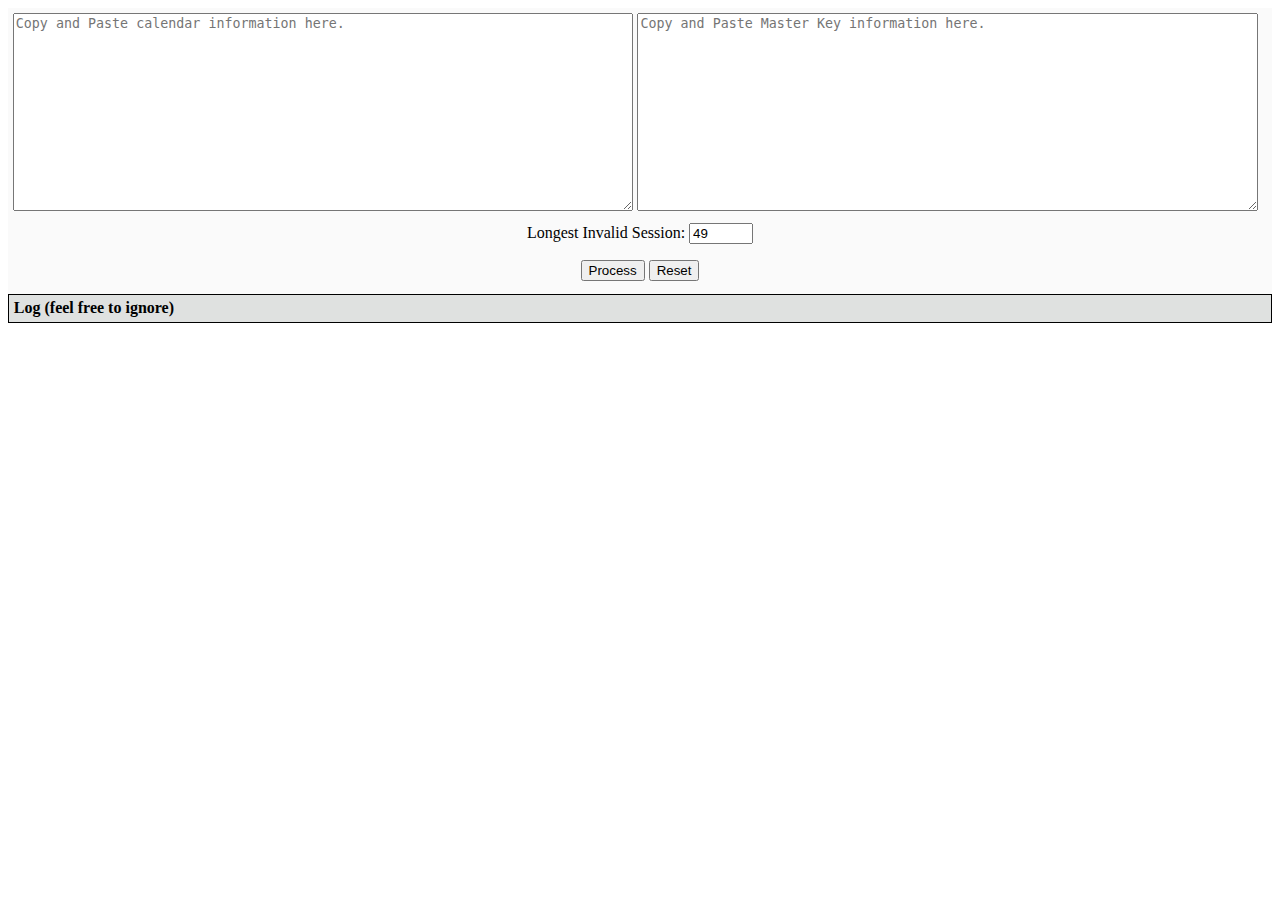
<file: website/processing/index.html>
<!DOCTYPE html>
<!--
/*************************************************************************
*
* TOP COUNSELLING CONFIDENTIAL
* ___________________
*
*  Copyright 2017 TOP COUNSELLING
*  All Rights Reserved.
*
* NOTICE:  All information contained herein is, and remains
* the property of Top Counselling and its suppliers,
* if any.  The intellectual and technical concepts contained
* herein are proprietary to Top Counselling and its
* suppliers and are protected by trade secret or copyright law.
* Dissemination of this information or reproduction of this material
* is strictly forbidden unless prior written permission is obtained
* from Top Counselling.
**************************************************************************/
-->
<html lang="en" data-locale="en-CA" xmlns="http://www.w3.org/1999/html" xmlns="http://www.w3.org/1999/html"
      xmlns="http://www.w3.org/1999/html" xmlns="http://www.w3.org/1999/html" xmlns="http://www.w3.org/1999/html"
      xmlns="http://www.w3.org/1999/html">
<head>
  <meta charset="utf-8">
  <META NAME="ROBOTS" CONTENT="INDEX, FOLLOW, ARCHIVE" />
  <title>Top Counselling - Sue Top</title>
  <meta http-equiv="Content-Type" content="text/html; charset=UTF-8">
  <meta name="viewport" content="width=device-width,initial-scale=1">
  <meta name="robots" content="noodp">
  <meta name="keywords" content="TopCounselling,processing">
  <meta name="description" content="Information massaging for Top Counselling">
  <meta name="application-name" content="TopCounselling.com">
  <meta name="msapplication-TileColor" content="FF0000">
  <link rel="icon" type="image/ico" href="http://topcounselling.com/img/favicon.ico"/>

  <script type="text/javascript" src="../libs/jquery-2.1.1.min.js" ></script>
  <script type="text/javascript" src="js/processing.js" ></script>
  <!--[if lte IE 8]><script type="text/javascript">window.location = "https://helpx.adobe.com/ca/support/upgrade-your-internet-explorer.html";</script><![endif]-->
  <link rel="icon" href="http://topcounselling.com/img/favicon.ico" type="image/x-icon">
  <link rel="shortcut icon" href="http://topcounselling.com/img/favicon.ico" type="image/x-icon">
  <link rel="canonical" href="http://topcouselling.com">
  <link rel="stylesheet" href="css/processing.css">
</head>
<body>
  <div class="processingInputs">
      <textarea id="calendarImport" title="Copy and Paste calendar information here." placeholder="Copy and Paste calendar information here."></textarea>
      <textarea id="masterKey" title="Copy and Paste Master Key information here." placeholder="Copy and Paste Master Key information here."></textarea>
      <div>Longest Invalid Session: <input class="longestSessionMax" title="The longest session that is too short." type="number" max="120" min="10" value="49"/></div>
      <div>
          <button class="processingInputsButton" title="Read in the data in the two text areas above and set the client list to populate the information below"
                  type="button">Process</button>
          <button class="processingInputsReset"  title="Clear the data in the two text areas above and start over"
                  type="button">Reset</button>
      </div>
  </div>
  <div class="content">
      <div id="clientToolbar">
          <div class="left">
              <button class="filterActivator" title="Show conditions to filter the list" type="button">Filters</button>
          </div>
          <div class="center">
              <span class="clientId">00</span>
          </div>
          <div class="right">
              <button class="firstClient" title="Show the first client in the list" type="button"><< First</button>
              <button class="previousClient" title="Show the previous client in the list" type="button">< Previous</button>
              <span class="mOfn"></span>
              <button class="nextClient" title="Show the next client in the list" type="button">Next ></button>
          </div>
      </div>
      <div class="sectionTitle">Client Information</div>
      <div id="clientInformation">
          <div class="column column1">
              <label for="dateOfReferral">Referral</label>
              <input type="text" disabled id="dateOfReferral">
              <label for="number">Number</label>
              <input type="text" disabled id="number">
              <label for="name">Name</label>
              <input type="text" disabled id="name">
              <label for="employer">Employer</label>
              <input type="text" disabled id="employer">
          </div>
          <div class="column column2">
              <label for="phone">Phone</label>
              <input type="text" disabled id="phone">
              <label for="reason">Reason</label>
              <input type="text" disabled id="reason">
              <label for="calls">Calls</label>
              <input type="text" disabled id="calls">
              <label for="firstAptDate">First Apt Date</label>
              <input type="text" disabled id="firstAptDate">
          </div>
          <div class="column column3">
              <label for="dateSentExtReq">Date Sent Ext Req</label>
              <input type="text" disabled id="dateSentExtReq">
              <label for="dateExtReqApproved">Date Ext Req Approved</label>
              <input type="text" disabled id="dateExtReqApproved">
              <label for="approved">Approved</label>
              <input type="text" disabled id="approved">
              <label for="initials">Initials</label>
              <input type="text" disabled id="initials">
              <label for="datesSeen">Dates Seen (<span class="datesSeenCount">0</span>)</label>
              <input type="text" disabled id="datesSeen">
          </div>
      </div>
      <div class="sectionTitle sessionTitle">Session Information</div>
      <div id="sessionInformation">
          <table border="1">
              <thead>
                <tr>
                    <th style="text-align:center">Date of Service</th>
                    <th style="text-align:center">Organization #</th>
                    <th style="text-align:center">Client #</th>
                    <th style="text-align:center">No Show</th>
                    <th style="text-align:center">Time (minutes)</th>
                    <th colspan="2" style="text-align:center">Extension Approved</th>
                    <th colspan="3" style="text-align:center">Amount ($)</th>
                </tr>
                <tr>
                    <th></th>
                    <th></th>
                    <th></th>
                    <th></th>
                    <th></th>
                    <th style="text-align:center">Date</th>
                    <th style="text-align:center">Initials</th>
                    <th style="text-align:center">Fee</th>
                    <th style="text-align:center">Charged</th>
                    <th style="text-align:center">Paid</th>
                </tr>
              </thead>
          </table>
          <input class="hideShortSessions" title="Check this input to hide sessions under 50 minutes" type="checkbox" checked/>Hide Short Sessions
      </div>
      <div class="sectionTitle">Import Data for Billing</div>
      <div class="importData">
          <div>
              First Page of Data
              <textarea id="importData1" title="Save and import into the PDF." placeholder="Save and import into the 1st PDF."></textarea>
              <button class="saveImportData1" title="Save import data to your file system" type="button">Save</button>
              <span class="importDataCount1"></span>
          </div>
          <div>
              Second Page of Data
              <textarea id="importData2" title="Save and import into the PDF." placeholder="Save and import into the 2nd PDF."></textarea>
              <button class="saveImportData2" title="Save import data to your file system" type="button">Save</button>
              <span class="importDataCount2"></span>
          </div>
          <div>
              Third Page of Data
              <textarea id="importData3" title="Save and import into the PDF." placeholder="Save and import into the 3rd PDF."></textarea>
              <button class="saveImportData3" title="Save import data to your file system" type="button">Save</button>
              <span class="importDataCount3"></span>
          </div>
          <div>
              Fourth Page of Data
              <textarea id="importData4" title="Save and import into the PDF." placeholder="Save and import into the 4th PDF."></textarea>
              <button class="saveImportData4" title="Save import data to your file system" type="button">Save</button>
              <span class="importDataCount4"></span>
          </div>
      </div>
  </div>
  <div class="messageLog">
      <h4>Log (feel free to ignore)</h4>
  </div>
  <div class="filtersContainer">
      <div class="sectionTitle">Filters</div>
      <div class="filters">
          <div class="filtersColumn1">
            <input class="filterIrritating" title="Only show clients that have missed an appointment or who haven't paid" type="checkbox"/>Irritating</br>
            <input class="filterHidePrivate" title="Only show clients that has master information" type="checkbox"/>Hide Private Clients</br>
          </div>
          <div class="filtersColumn2">
            <input class="filterExtension" title="Only show clients that probably require an extension." type="checkbox"/>Requires Extension
          </div>
      </div>

      <button class="filterApplier" title="Apply the set filters" type="button">Apply</button>
  </div>
</body>
</html>
</file>
<file: website/processing/css/processing.css>
/*************************************************************************
 *
 * TOP COUNSELLING CONFIDENTIAL
 * ___________________
 *
 *  Copyright 2017 TOP COUNSELLING
 *  All Rights Reserved.
 *
 * NOTICE:  All information contained herein is, and remains
 * the property of Top Counselling and its suppliers,
 * if any.  The intellectual and technical concepts contained
 * herein are proprietary to Top Counselling and its
 * suppliers and are protected by trade secret or copyright law.
 * Dissemination of this information or reproduction of this material
 * is strictly forbidden unless prior written permission is obtained
 * from Top Counselling.
 **************************************************************************/

body .processingInputs {
    padding: 0.3rem;
    background-color: #FAFAFA;
}

body .processingInputs textarea {
    width: 49%;
    height: 12rem;
    resize: vertical;
}

body .processingInputs div {
    width: 100%;
    text-align: center;
    padding: 0.5rem 0;
}

body #clientToolbar {
    padding: 0.3rem;
    background-color: #DFE1E0;
    border: 1px black solid;
    margin-bottom: 1rem;
}

body .content {
    display: none;
    margin-top: 2rem;
    text-align: center;
}

body .sectionTitle {
    font-weight: bold;
    font-size: x-large;
    background-color: black;
    color: white;
}
body .content .sectionTitle.sessionTitle {
    margin-top: 14rem;
}

body #clientInformation {
    width: 101%;
}

body #clientInformation .column {
    text-align: left;
    width: 33%;
    float: left;
    background-color: white;
    color: black;
}

body #clientInformation label {
    display: block;
}
body #clientInformation input {
    width: 96%;
    margin-bottom: 0.3rem;
}

body .invalidData {
    background-color: rgba(255, 0, 0, 0.03);
}

body #clientToolbar {
    text-align: center;
}

body #clientToolbar .left {
    float: left;
}
body #clientToolbar .right {
    float: right;
    margin-top: -1.2rem;
}

body #sessionInformation {
    margin-bottom: 1rem;
}

body #sessionInformation table {
    width: 100%;
    text-align: left;
    margin-bottom: 1rem;
}

body #sessionInformation table tr.shortSession {
    display: none;
}

body #sessionInformation {
    text-align: left;
}

body .messageLog {
    padding: 0.3rem;
    background-color: #DFE1E0;
    border: 1px black solid;
    margin-bottom: 1rem;
}

body h4 {
    margin-block-start: 0;
    margin-block-end: 0;
}

body .messageLog p {
    margin-block-start: 0;
    margin-block-end: 0;
}

.filtersContainer {
    width: 50%;
    min-height: 10rem;
    position: absolute;
    top: -40rem;
    left: 25%;
    background-color: rgb(245,245,245);
    color: black;
    text-align: center;
    border: black 2px solid;
}

.filtersContainer .sectionTitle {
    margin-bottom: 1rem;
    background-color: grey;
}

.filterApplier {
    right: 2rem;
    bottom: 1rem;
    position: absolute;
}

.filters {
    width: 100%;
    text-align: left;
}

.filters > div {
    width: 45%;
    margin: 0 1rem;
}

.filters .filtersColumn1 {
    float: left;
}
.filters .filtersColumn2 {
    float: right;
}

.importData {
    border: 1px solid black;
    padding: 1rem 1rem 2rem 1rem;
    margin-top: 1rem;
}

.importData > div {
    width: 23%;
    display: inline-block;
    margin: 1rem;
}

.importData textarea {
    width: 100%;
    height: 4rem;
    min-height: 4rem;
    resize: vertical;
}

/*.importData #importData {
    width: 33%;
    height: 3rem;
    resize: vertical;
    text-align: inherit;
}*/
.importData .importDataCount1,
.importData .importDataCount2,
.importData .importDataCount3,
.importData .importDataCount4 {
    float: right;
    font-style: italic;
}
</file>
